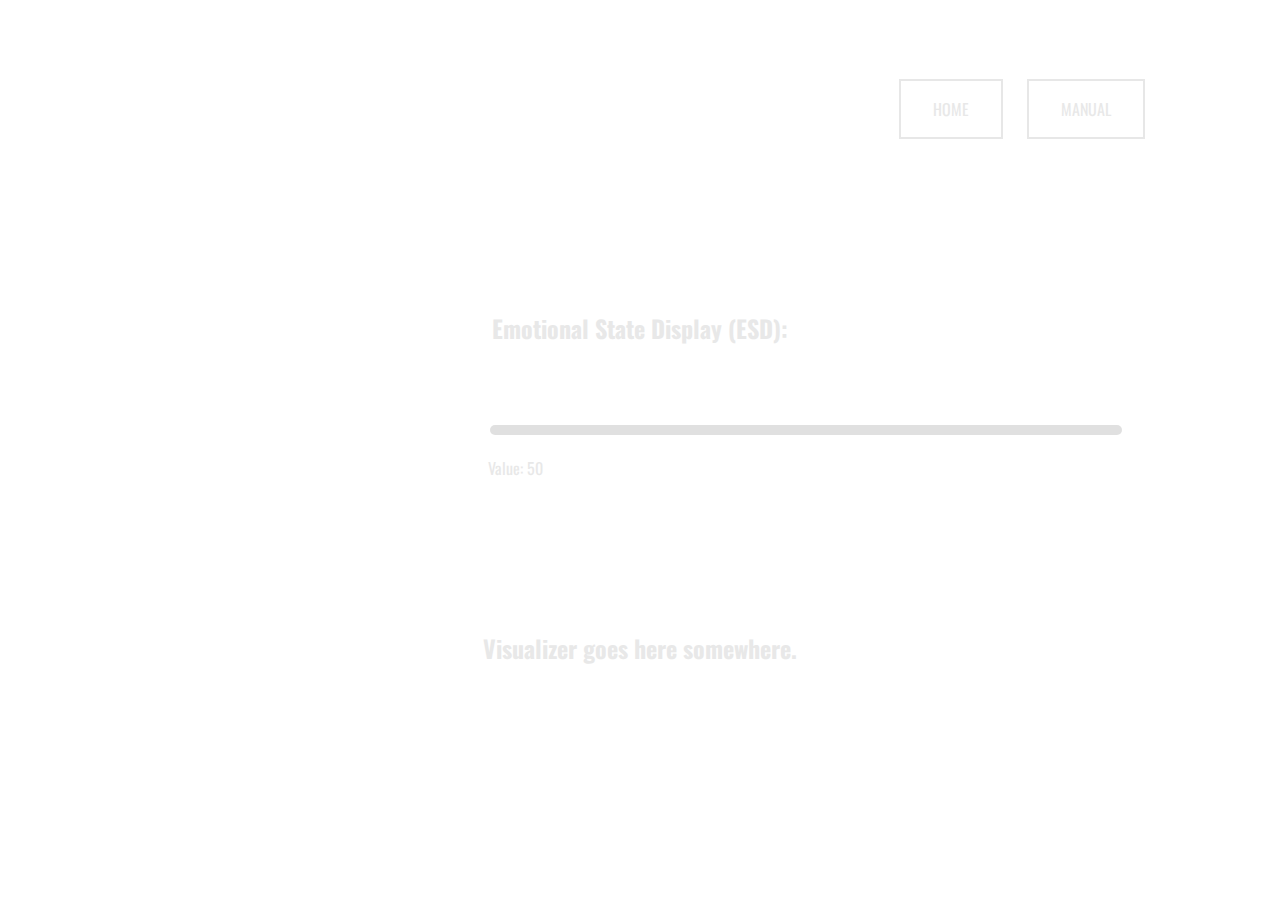
<file: index.html>
<!DOCTYPE html>
<html>
<link rel="stylesheet" href="style.css">


<header class="header">
  <h1 class="logo a">Logo</h1>
  <ul class="nav">

    <form>
  <button class="button button1" formaction="index.html">HOME</button>
  <button class="button button1" formaction="manual.html">MANUAL</button>
   </form>

  </ul>
</header>

<!-- this body got curves -->
<body>

 <!-- fancy label cause creative points -->
  <h1 class="b">Emotional State Display (ESD): </h1>

<!-- Magic slider shit -->
  <div class="slidecontainer">
    <input type="range" min="1" max="100" value="50" class="slider" id="myRange">
    <p style=color:#e8e8e8>Value: <span style=color:#e8e8e8 id="demo"></span></p>
  </div>

<!-- Honestly couldn't be fucked linking the JS so here it is  -->
  <script>
var slider = document.getElementById("myRange");
var output = document.getElementById("demo");
output.innerHTML = slider.value;

slider.oninput = function() {
  output.innerHTML = this.value;
}
</script>


<h1 class="b" style=margin-top:150px>Visualizer goes here somewhere. </h1>




</body>
</html>
</file>
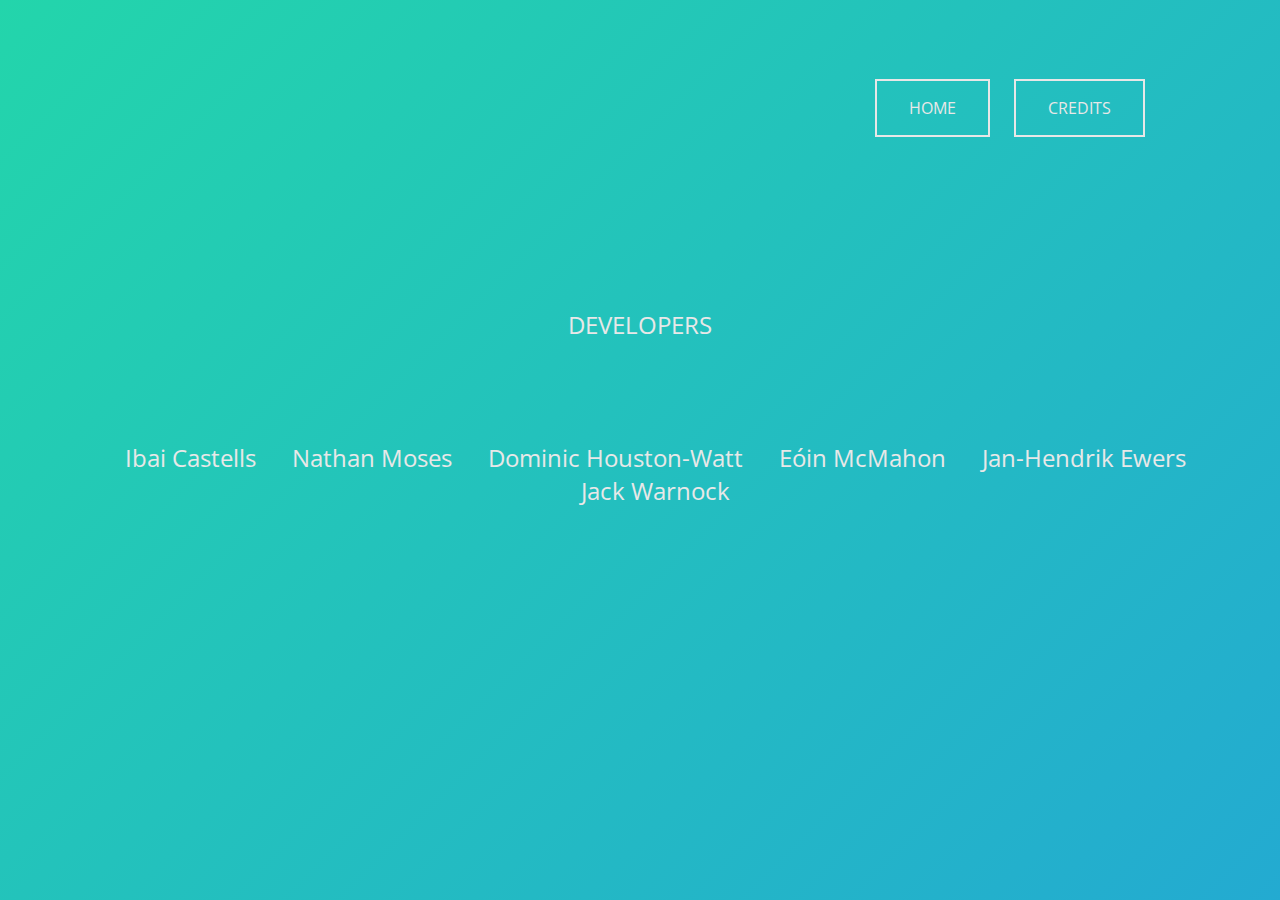
<file: webApp/developers.html>
<!DOCTYPE html>
<html>
<link rel="stylesheet" href="style.css">
<link rel="stylesheet" href="https://cdnjs.cloudflare.com/ajax/libs/animate.css/3.5.2/animate.min.css">

<head>
  <title>Strawberry Cheesecake - How do you feel?</title>
  <link rel="shortcut icon" href="sc_browser_icon.ico">
</head>

<header class="header">
  <h1 class="logo a">Logo</h1>
  <ul class="nav">

    <form>
  <button class="button button1" formaction="index.html">HOME</button>
  <button class="button button1" formaction="developers.html">CREDITS</button>
   </form>

  </ul>
</header>

<body>

  <h1 class="animated slideInUp delay-2s">DEVELOPERS</h1>
  <div>
  <h1 class="animated slideInUp delay-2s" style=margin-top:100px>
    <div class="names">
      <div>Ibai Castells</div>
      <div>Nathan Moses</div>
      <div>Dominic Houston-Watt</div>
      <div>Eóin McMahon</div>
      <div>Jan-Hendrik Ewers</div>
      <div>Jack Warnock</div>
    </div>
  </h1>
</div>

</body>
</html>
</file>
<file: style.css>
@import url('https://fonts.googleapis.com/css?family=Oswald:200,300,400,500,600,700');

@import url('https://fonts.googleapis.com/css?family=Nunito:200,200i,300,300i,400,400i,600,600i,700,700i,800,800i,900,900i');

*{
  font-family: 'Oswald', sans-serif;
}

/******************************
Flexbox Layout
*******************************/

.header, .nav {
  display: -webkit-flex;
  display: flex;
  -webkit-flex-direction: column;
  flex-direction: column;
}

.header {
  justify-content: space-between;
}

.nav {
  -webkit-flex: 1;
  flex: 1;
  -webkit-justify-content: space-around;
  justify-content: space-around;
}

@media all and (min-width: 640px) {
  .header, .nav {
    -webkit-flex-direction: row;
    flex-direction: row;
  }
}

@media all and (min-width: 1030px) {
  .nav {
    -webkit-flex: none;
    flex: none;
  }
}


/******************************
Treehouse Styling
*******************************/

body {
  margin: 10;
  background: url('https://scontent-lhr3-1.xx.fbcdn.net/v/t1.15752-9/44039090_1593912074047088_6710026646331588608_n.jpg?_nc_cat=103&_nc_ht=scontent-lhr3-1.xx&oh=114f2c849c34782d2ffc76ee965c0d74&oe=5C5A6E0E') top center no-repeat;
  background-size: cover;
  overflow-x: hidden;
}

h1.a {
  font-size: 18px;
  margin-top: 10px;
  margin-bottom: 10px;
  font-family: 'Oswald', sans-serif;
  text-align: center;
  color: #fff;
}

h1.b {
  font-size: 24px;
  margin-top: 100px;
  margin-bottom: 10px;
  font-family: 'Oswald', sans-serif;
  text-align: center;
  color: #e8e8e8;
}

.header {
  padding: 20px 0;
  margin: 0 auto;
}

.logo {
  background: transparent url('https://scontent-lhr3-1.xx.fbcdn.net/v/t1.15752-9/43879913_303862217115947_6182337223359201280_n.png?_nc_cat=103&_nc_ht=scontent-lhr3-1.xx&oh=0fd250891abdb9d61d44180bf968e83e&oe=5C6027FD') center center no-repeat;
  width: 200px;
  background-size: contain;
  text-indent: 100%;
  white-space: nowrap;
  overflow: hidden;
}

.nav {
  list-style: none;
}

.nav button {
  background-color: Transparent;
  border: 3px solid: grey;
  padding: 16px 32px;
  text-align: center;
  text-decoration: none;
  display: inline-block;
  font-size: 16px;
  margin: 35px 10px;
  -webkit-transition-duration: 0.4s; /* Safari */
  transition-duration: 0.4s;
  cursor: pointer;
  background-repeat:no-repeat;
  overflow: hidden;
}

.button1 {
    color: #e8e8e8;
    border: 2px solid #e7e7e7;
}

.button4:hover {
  background-color: #e7e7e7;
}

/* --- Slider starts here ---*/
.slidecontainer {
    width: 100%;
    margin-left: 480px;
    margin-top: 70px;
}

.slider {
    -webkit-appearance: none;
    width: 50%;
    height: 10px;
    border-radius: 5px;
    background: #d3d3d3;
    outline: none;
    opacity: 0.7;
    -webkit-transition: .2s;
    transition: opacity .2s;
}

.slider:hover {
    opacity: 1;
}

.slider::-webkit-slider-thumb {
    -webkit-appearance: none;
    appearance: none;
    width: 23px;
    height: 24px;
    border: 0;
    background: url('https://d1nhio0ox7pgb.cloudfront.net/_img/v_collection_png/64x64/shadow/shape_circle.png');
    background-size: contain;
    cursor: pointer;
}

.slider::-moz-range-thumb {
    width: 23px;
    height: 24px;
    border: 0;
    background: url('https://d1nhio0ox7pgb.cloudfront.net/_img/v_collection_png/64x64/shadow/shape_circle.png');
    background-size: contain;
    cursor: pointer;
}
/* Slider ends here */

@media all and (min-width: 1030px) {
  .header {
    width: 1030px;
    min-width: 768px;
  }
}
</file>
<file: webApp/style.css>
@import url('https://fonts.googleapis.com/css?family=Open Sans:200,300,400,500,600,700');
@import url('https://fonts.googleapis.com/css?family=Open+Sans:300');
@import url('https://fonts.googleapis.com/css?family=Nunito:200,200i,300,300i,400,400i,600,600i,700,700i,800,800i,900,900i');

*{
  font-family: 'Open Sans', sans-serif;
  font-weight: normal !important;
}


/******************************
Flexbox Layout
*******************************/

.header, .nav {
  display: -webkit-flex;
  display: flex;
  -webkit-flex-direction: column;
  flex-direction: column;
}

.header {
  justify-content: space-between;
}

.nav {
  -webkit-flex: 1;
  flex: 1;
  -webkit-justify-content: space-around;
  justify-content: space-around;
}

@media all and (min-width: 640px) {
  .header, .nav {
    -webkit-flex-direction: row;
    flex-direction: row;
  }
}

@media all and (min-width: 1030px) {
  .nav {
    -webkit-flex: none;
    flex: none;
  }
}


/******************************
Treehouse Styling
*******************************/
ul li {
  style: none;
}

.names div {
  display: inline-block;
  margin-left: 30px;
}

body {
  margin: 10;

  /* Faded Background */
  background: linear-gradient(-45deg, #EE7752, #E73C7E, #23A6D5, #23D5AB);
  background-size: 400% 400%;
  -webkit-animation: Gradient 15s ease infinite;
  -moz-animation: Gradient 15s ease infinite;
  animation: Gradient 15s ease infinite;
}

#container {
  margin: 20px;
  width: 200px;
  height: 100px;
}
/* Gradient Background */
@-webkit-keyframes Gradient {
0% {
  background-position: 0% 50%
}
50% {
  background-position: 100% 50%
}
100% {
  background-position: 0% 50%
}
}

@-moz-keyframes Gradient {
0% {
  background-position: 0% 50%
}
50% {
  background-position: 100% 50%
}
100% {
  background-position: 0% 50%
}
}

@keyframes Gradient {
0% {
  background-position: 0% 50%
}
50% {
  background-position: 100% 50%
}
100% {
  background-position: 0% 50%
}
}
/* Background ends here */

h1.a {
  font-size: 18px;
  margin-top: 10px;
  margin-bottom: 10px;
  font-family: 'Open Sans', sans-serif;
  font-weight: normal;
  text-align: center;
  color: #fff;
}

h1 {
  font-size: 24px;
  margin-top: 100px;
  margin-bottom: 10px;
  font-family: 'Open Sans', sans-serif;
  text-align: center;
  color: #e8e8e8;
}

.header {
  padding: 20px 0;
  margin: 0 auto;
}

.logo {
  background: transparent url('https://scontent-lhr3-1.xx.fbcdn.net/v/t1.15752-9/43879772_514267132375213_3949910246209617920_n.png?_nc_cat=103&oh=c863203d566f1172b441782d085ebf81&oe=5C4969D5') center center no-repeat;
  width: 200px;
  background-size: contain;
  text-indent: 100%;
  white-space: nowrap;
  overflow: hidden;
}

.nav {
  list-style: none;
}

.nav button {
  background-color: Transparent;
  border: 3px solid: grey;
  padding: 16px 32px;
  text-align: center;
  text-decoration: none;
  display: inline-block;
  font-size: 16px;
  margin: 35px 10px;
  -webkit-transition-duration: 0.4s; /* Safari */
  transition-duration: 0.4s;
  cursor: pointer;
  background-repeat:no-repeat;
  overflow: hidden;
}

.button1 {
    color: #e8e8e8;
    border: 2px solid #e7e7e7;
}

.button4:hover {
  background-color: #e7e7e7;
}

/* --- Slider starts here ---*/
.slidecontainer {
    width: 100%;
    margin-top: 70px;
}

.slider {
    -webkit-appearance: none;
    width: 50%;
    height: 20px;
    border-radius: 5px;
    background: ##9cb7d8;
    outline: none;
    opacity: 2;
    -webkit-transition: .2s;
    transition: opacity .2s;
}

.slider:hover {
    opacity: 1;
}

.slider::-webkit-slider-thumb {
    -webkit-appearance: none;
    appearance: none;
    width: 23px;
    height: 24px;
    border: 0;
    background: url('https://png2.kisspng.com/sh/4df5af64bf6aec718f087846c14cb0ce/L0KzQYm3UcI3N5tuiZH0aYP2gLBuTfNqepRxfZ8CLXzyd7E0kvFqdpN0j597YXnxcrFATfNqepRxfZ98dHH1PbbqjPlxe5YyTdMBYnW6RbW5hvI6PGozSaQ8MkS0RIK4VcE4OGM2SKQ6MUm4RXB3jvc=/kisspng-circle-7-logo-rainbow-rainbow-circle-star-eclipse-5a6be75d2fb949.1232414115170210211955.png');
    background-size: contain;
    cursor: pointer;
}

.slider::-moz-range-thumb {
    width: 50px;
    height: 50px;
    border: 0;
    background: url('https://png2.kisspng.com/sh/4df5af64bf6aec718f087846c14cb0ce/L0KzQYm3UcI3N5tuiZH0aYP2gLBuTfNqepRxfZ8CLXzyd7E0kvFqdpN0j597YXnxcrFATfNqepRxfZ98dHH1PbbqjPlxe5YyTdMBYnW6RbW5hvI6PGozSaQ8MkS0RIK4VcE4OGM2SKQ6MUm4RXB3jvc=/kisspng-circle-7-logo-rainbow-rainbow-circle-star-eclipse-5a6be75d2fb949.1232414115170210211955.png');
    background-size: contain;
    background-repeat: no-repeat;
    cursor: pointer;
}

/* Slider ends here */

/* Visualiser starts here */
visualiser {
  width: 50%;
  align-self: center;
  justify-content: center;
  float: center;
}

#waveform{
  background: rgba(0,0,0,0);
  width: 100%;
}

/* Container for the play button. Provides positioning*/
.controls {
    position: relative;
    width: 100%;
    height: 50px;
    top:-30%;
    text-align: center;
    margin: 0 auto;
    font-size: 3em;
    transistion: all .5s ease;
}

/* Visualiser ends here */

@media all and (min-width: 1030px) {
  .header {
    width: 1030px;
    min-width: 768px;
  }
}

#micBtn {
  background-color: Transparent;
  border: 3px solid: grey;
  padding: 16px 32px;
  text-align: center;
  text-decoration: none;
  display: inline-block;
  font-size: 16px;
  margin: 35px 10px;
  -webkit-transition-duration: 0.4s; /* Safari */
  transition-duration: 0.4s;
  cursor: pointer;
  background-repeat:no-repeat;
  overflow: hidden;
  color: #e8e8e8;
  border: 2px solid #e7e7e7;
}
</file>
